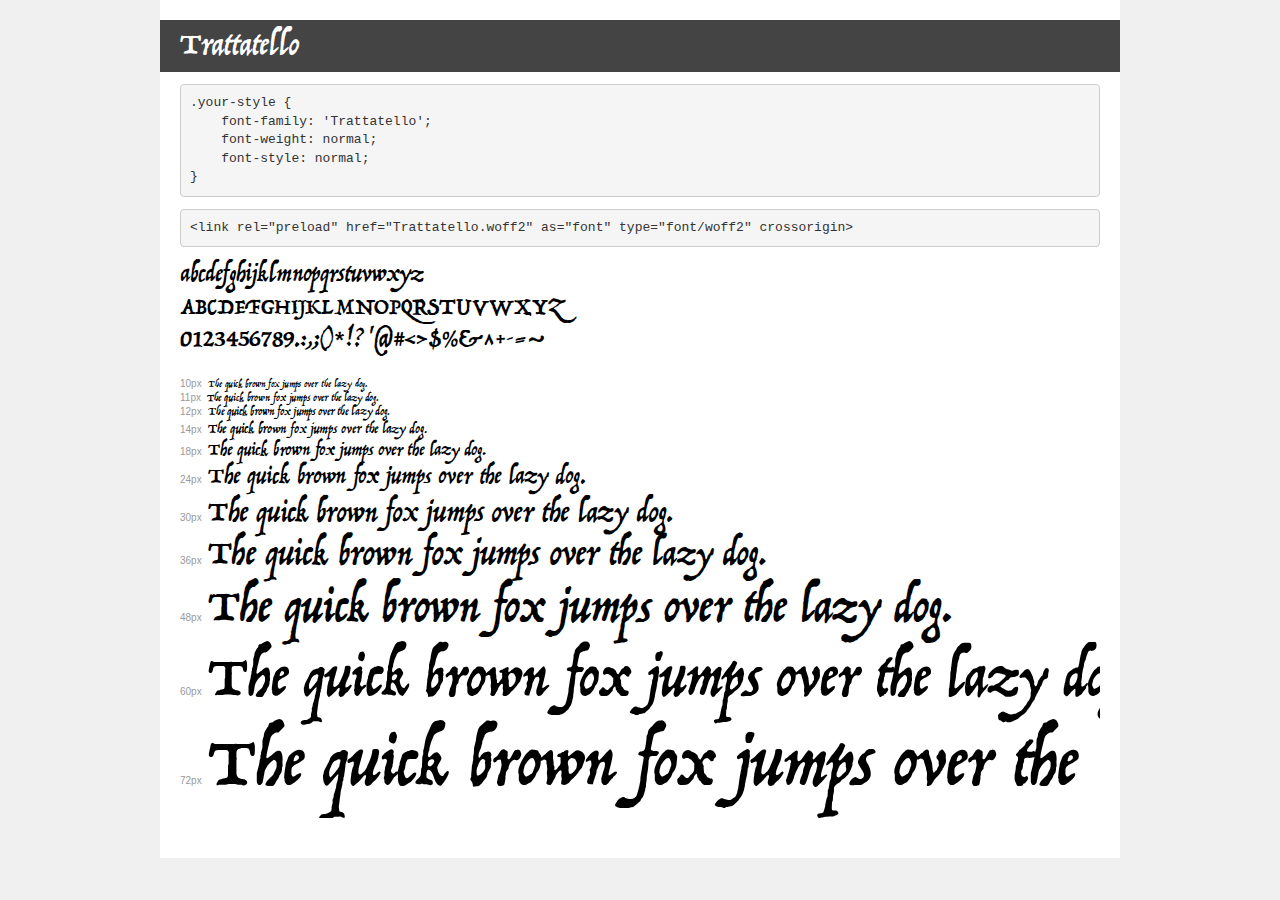
<file: trat/demo.html>
<!DOCTYPE html>
<html lang="en">
<head>
    <meta charset="utf-8">
    <meta http-equiv="X-UA-Compatible" content="IE=edge">
    <meta name="viewport" content="width=device-width, initial-scale=1">
    <meta name="robots" content="noindex, noarchive">
    <meta name="format-detection" content="telephone=no">
    <title>Transfonter demo</title>
    <link href="stylesheet.css" rel="stylesheet">
    <style>
        /*
        http://meyerweb.com/eric/tools/css/reset/
        v2.0 | 20110126
        License: none (public domain)
        */
        html, body, div, span, applet, object, iframe,
        h1, h2, h3, h4, h5, h6, p, blockquote, pre,
        a, abbr, acronym, address, big, cite, code,
        del, dfn, em, img, ins, kbd, q, s, samp,
        small, strike, strong, sub, sup, tt, var,
        b, u, i, center,
        dl, dt, dd, ol, ul, li,
        fieldset, form, label, legend,
        table, caption, tbody, tfoot, thead, tr, th, td,
        article, aside, canvas, details, embed,
        figure, figcaption, footer, header, hgroup,
        menu, nav, output, ruby, section, summary,
        time, mark, audio, video {
            margin: 0;
            padding: 0;
            border: 0;
            font-size: 100%;
            font: inherit;
            vertical-align: baseline;
        }
        /* HTML5 display-role reset for older browsers */
        article, aside, details, figcaption, figure,
        footer, header, hgroup, menu, nav, section {
            display: block;
        }
        body {
            line-height: 1;
        }
        ol, ul {
            list-style: none;
        }
        blockquote, q {
            quotes: none;
        }
        blockquote:before, blockquote:after,
        q:before, q:after {
            content: '';
            content: none;
        }
        table {
            border-collapse: collapse;
            border-spacing: 0;
        }
        /* demo styles */
        body {
            background: #f0f0f0;
            color: #000;
        }
        .page {
            background: #fff;
            width: 920px;
            margin: 0 auto;
            padding: 20px 20px 0 20px;
            overflow: hidden;
        }
        .font-container {
            overflow-x: auto;
            overflow-y: hidden;
            margin-bottom: 40px;
            line-height: 1.3;
            white-space: nowrap;
            padding-bottom: 5px;
        }
        h1 {
            position: relative;
            background: #444;
            font-size: 32px;
            color: #fff;
            padding: 10px 20px;
            margin: 0 -20px 12px -20px;
        }
        .letters {
            font-size: 25px;
            margin-bottom: 20px;
        }
        .s10:before {
            content: '10px';
        }
        .s11:before {
            content: '11px';
        }
        .s12:before {
            content: '12px';
        }
        .s14:before {
            content: '14px';
        }
        .s18:before {
            content: '18px';
        }
        .s24:before {
            content: '24px';
        }
        .s30:before {
            content: '30px';
        }
        .s36:before {
            content: '36px';
        }
        .s48:before {
            content: '48px';
        }
        .s60:before {
            content: '60px';
        }
        .s72:before {
            content: '72px';
        }
        .s10:before, .s11:before, .s12:before, .s14:before,
        .s18:before, .s24:before, .s30:before, .s36:before,
        .s48:before, .s60:before, .s72:before {
            font-family: Arial, sans-serif;
            font-size: 10px;
            font-weight: normal;
            font-style: normal;
            color: #999;
            padding-right: 6px;
        }
        pre {
            display: block;
            padding: 9px;
            margin: 0 0 12px;
            font-family: Monaco, Menlo, Consolas, "Courier New", monospace;
            font-size: 13px;
            line-height: 1.428571429;
            color: #333;
            font-weight: normal;
            font-style: normal;
            background-color: #f5f5f5;
            border: 1px solid #ccc;
            overflow-x: auto;
            border-radius: 4px;
        }
        /* responsive */
        @media (max-width: 959px) {
            .page {
                width: auto;
                margin: 0;
            }
        }
    </style>
</head>
<body>
<div class="page">
    <div class="demo">
        <h1 style="font-family: 'Trattatello'; font-weight: normal; font-style: normal;">Trattatello</h1>
        <pre title="Usage">.your-style {
    font-family: 'Trattatello';
    font-weight: normal;
    font-style: normal;
}</pre>
        <pre title="Preload (optional)">
&lt;link rel=&quot;preload&quot; href=&quot;Trattatello.woff2&quot; as=&quot;font&quot; type=&quot;font/woff2&quot; crossorigin&gt;</pre>
        <div class="font-container" style="font-family: 'Trattatello'; font-weight: normal; font-style: normal;">
            <p class="letters">
                abcdefghijklmnopqrstuvwxyz<br>
ABCDEFGHIJKLMNOPQRSTUVWXYZ<br>
                0123456789.:,;()*!?'@#&lt;&gt;$%&^+-=~
            </p>
            <p class="s10" style="font-size: 10px;">The quick brown fox jumps over the lazy dog.</p>
            <p class="s11" style="font-size: 11px;">The quick brown fox jumps over the lazy dog.</p>
            <p class="s12" style="font-size: 12px;">The quick brown fox jumps over the lazy dog.</p>
            <p class="s14" style="font-size: 14px;">The quick brown fox jumps over the lazy dog.</p>
            <p class="s18" style="font-size: 18px;">The quick brown fox jumps over the lazy dog.</p>
            <p class="s24" style="font-size: 24px;">The quick brown fox jumps over the lazy dog.</p>
            <p class="s30" style="font-size: 30px;">The quick brown fox jumps over the lazy dog.</p>
            <p class="s36" style="font-size: 36px;">The quick brown fox jumps over the lazy dog.</p>
            <p class="s48" style="font-size: 48px;">The quick brown fox jumps over the lazy dog.</p>
            <p class="s60" style="font-size: 60px;">The quick brown fox jumps over the lazy dog.</p>
            <p class="s72" style="font-size: 72px;">The quick brown fox jumps over the lazy dog.</p>
        </div>
    </div>

</div>
</body>
</html>
</file>
<file: trat/stylesheet.css>
@font-face {
    font-family: 'Trattatello';
    src: url('Trattatello.eot');
    src: url('Trattatello.eot?#iefix') format('embedded-opentype'),
        url('Trattatello.woff2') format('woff2'),
        url('Trattatello.woff') format('woff'),
        url('Trattatello.ttf') format('truetype'),
        url('Trattatello.svg#Trattatello') format('svg');
    font-weight: normal;
    font-style: normal;
    font-display: swap;
}
</file>
